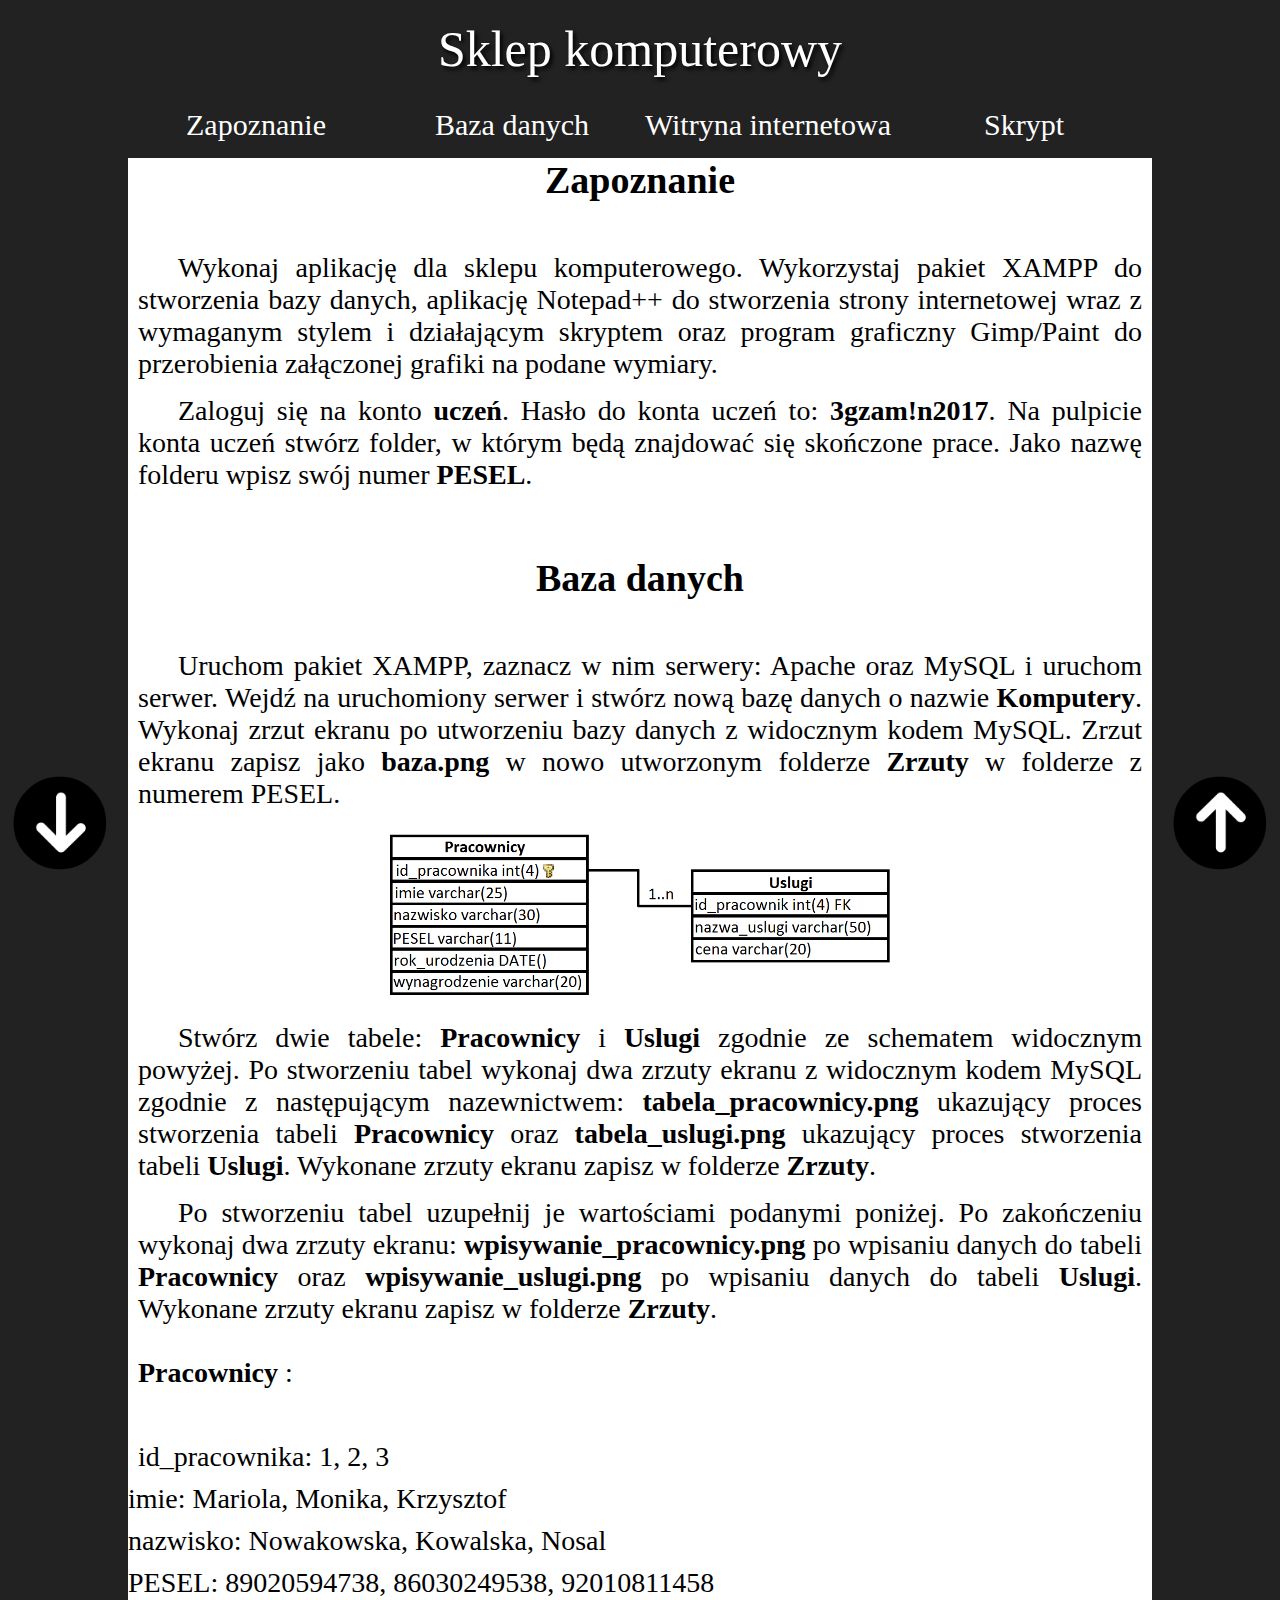
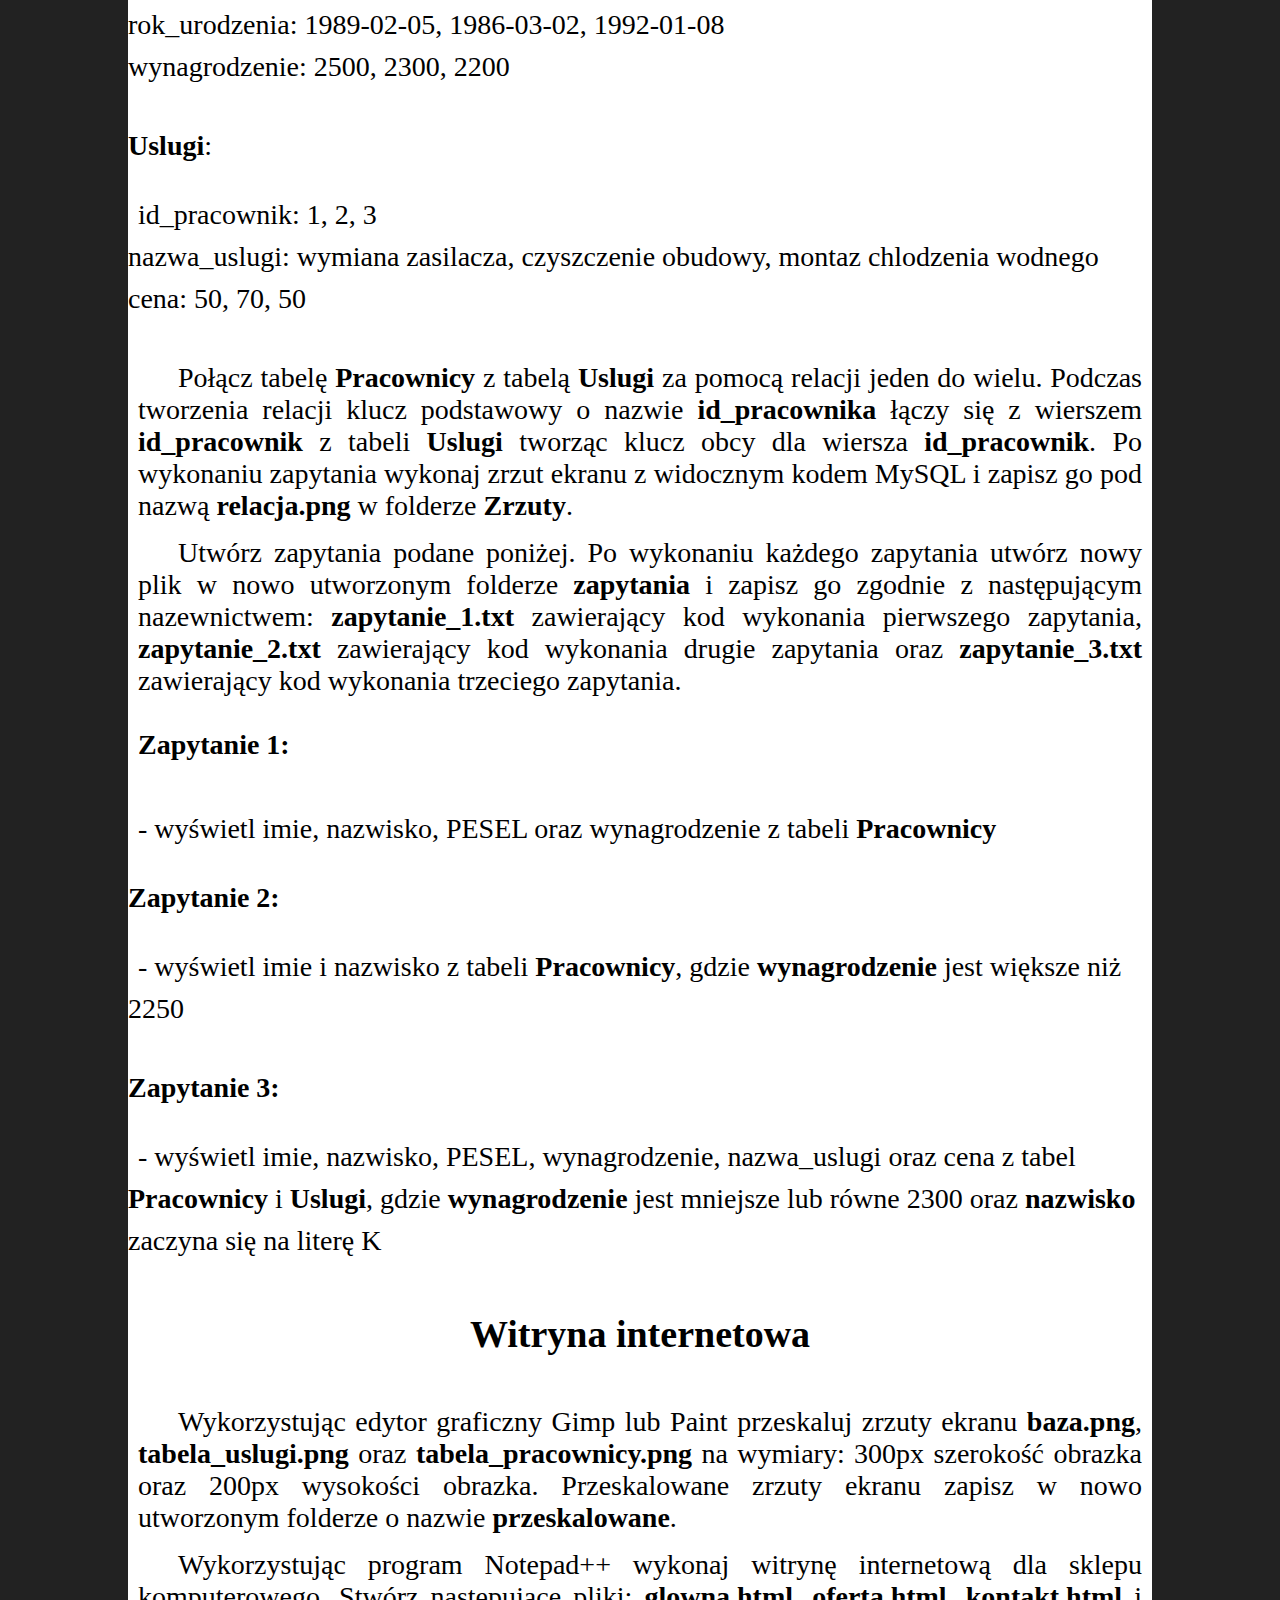
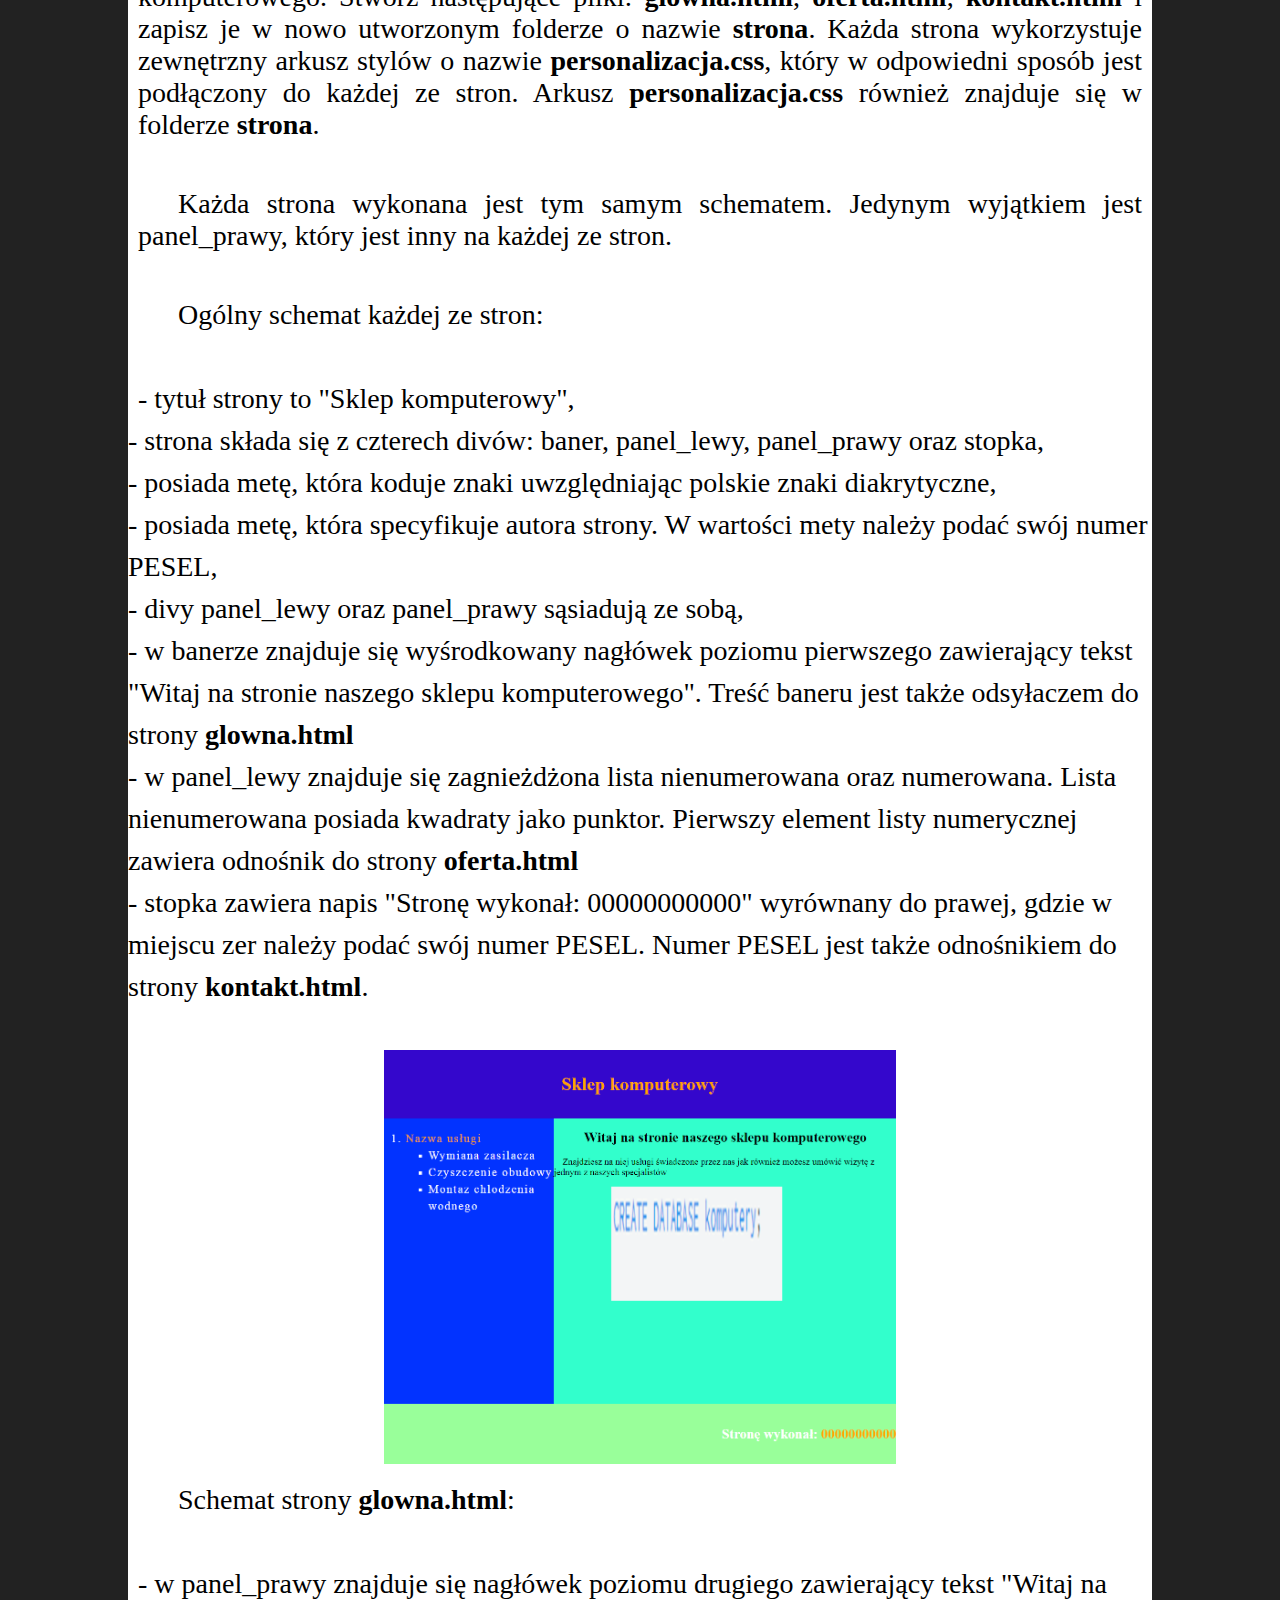
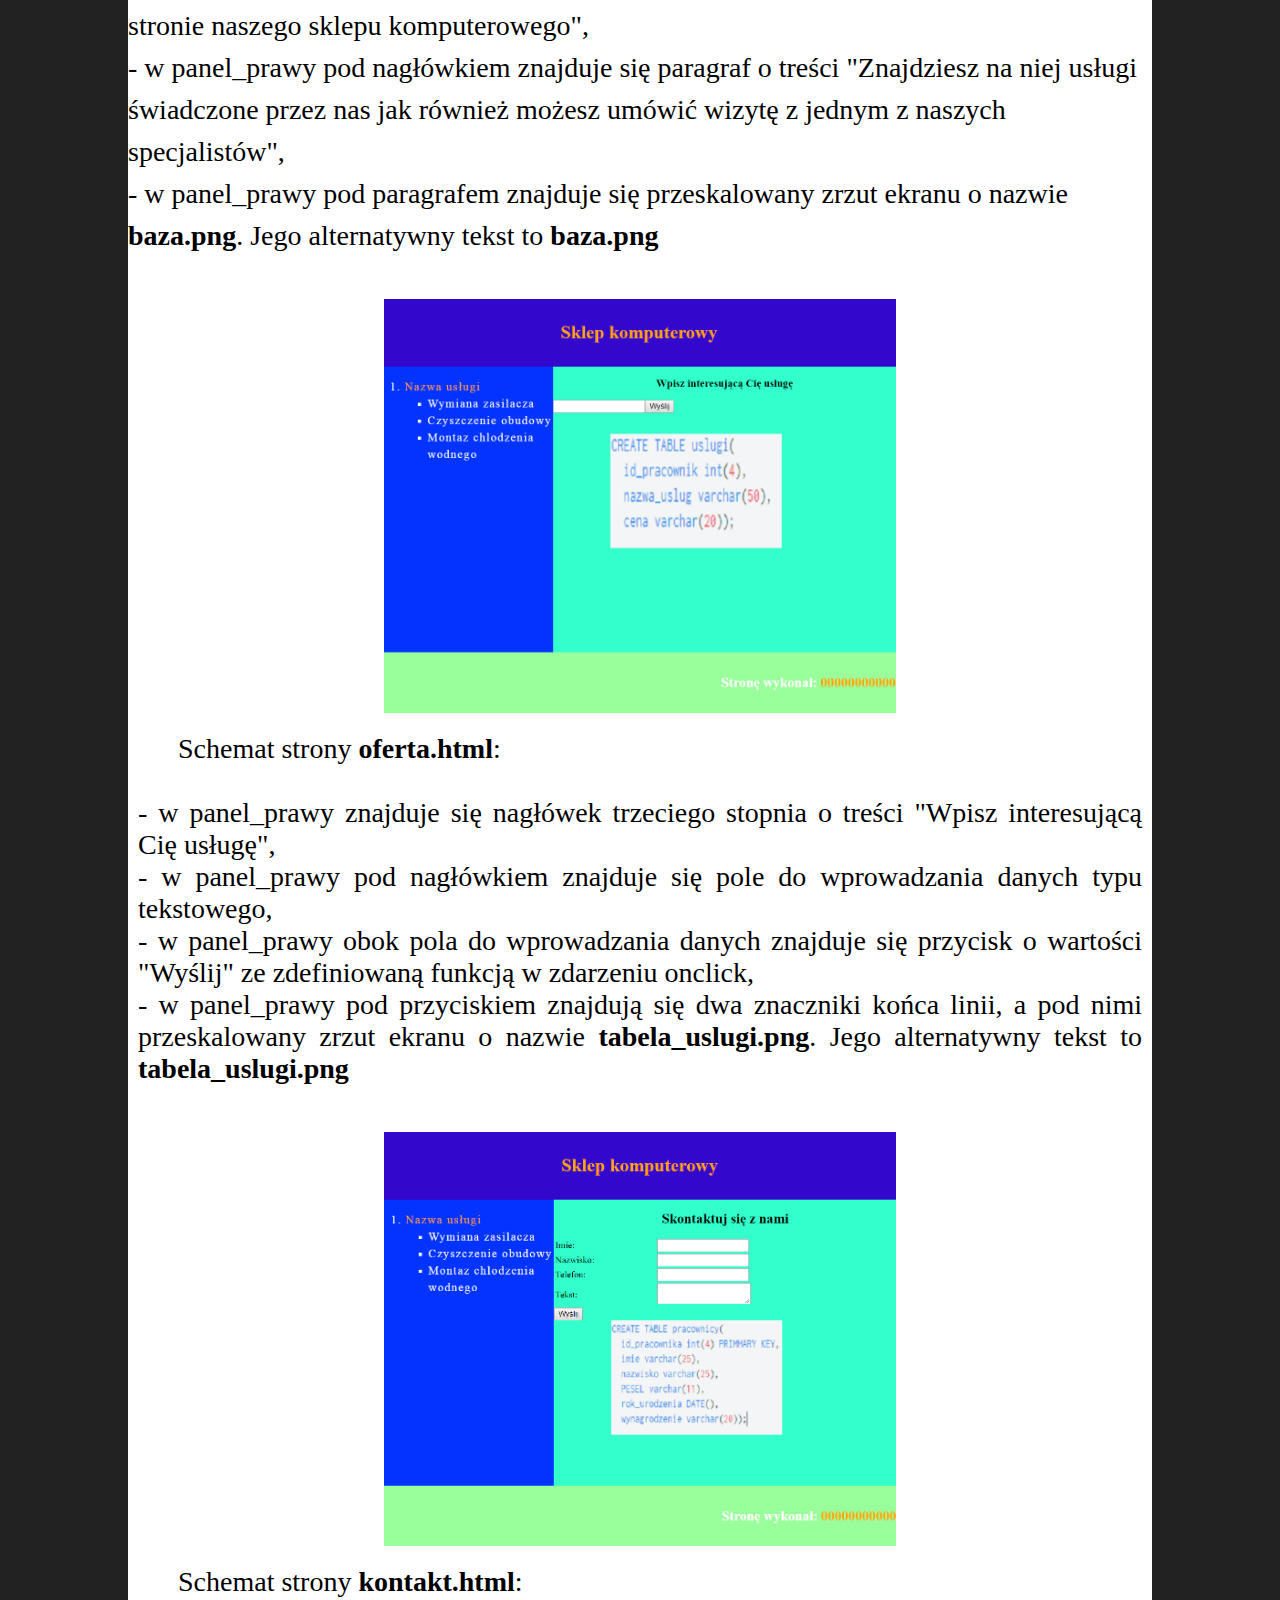
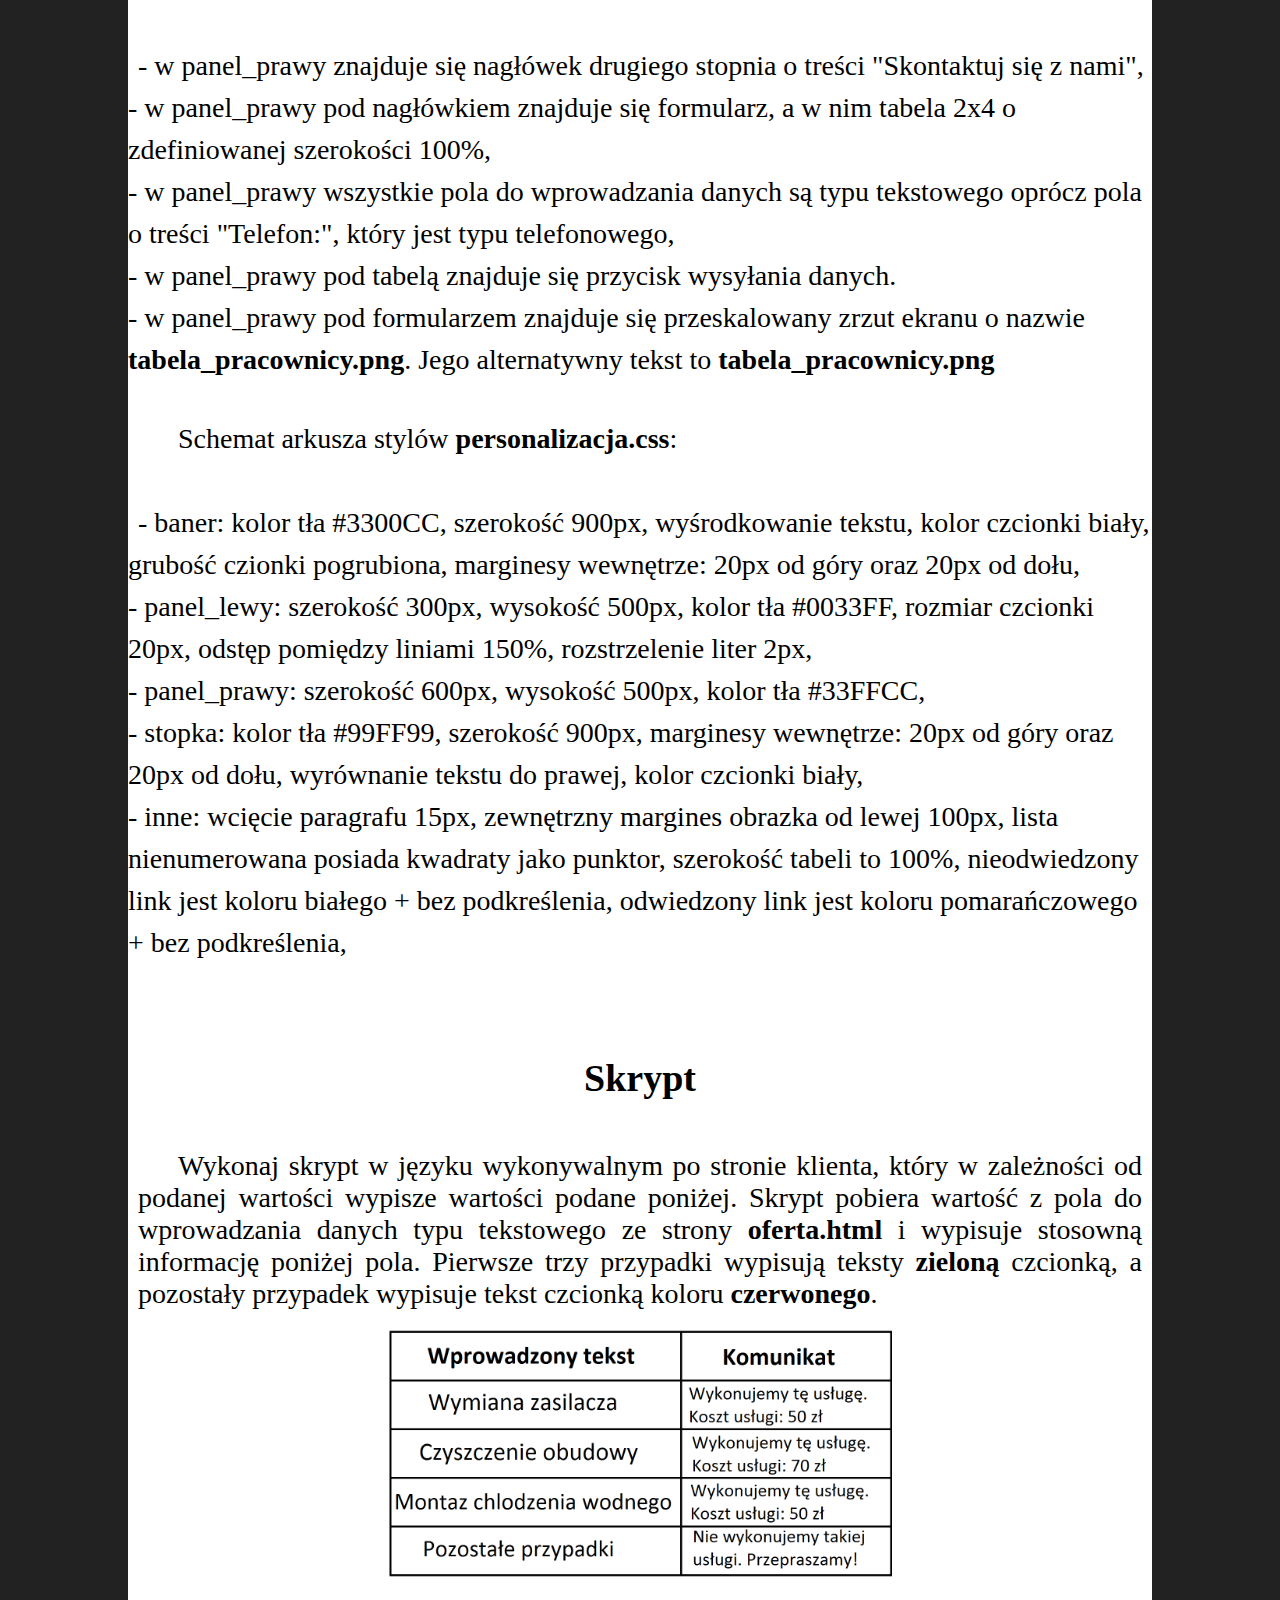
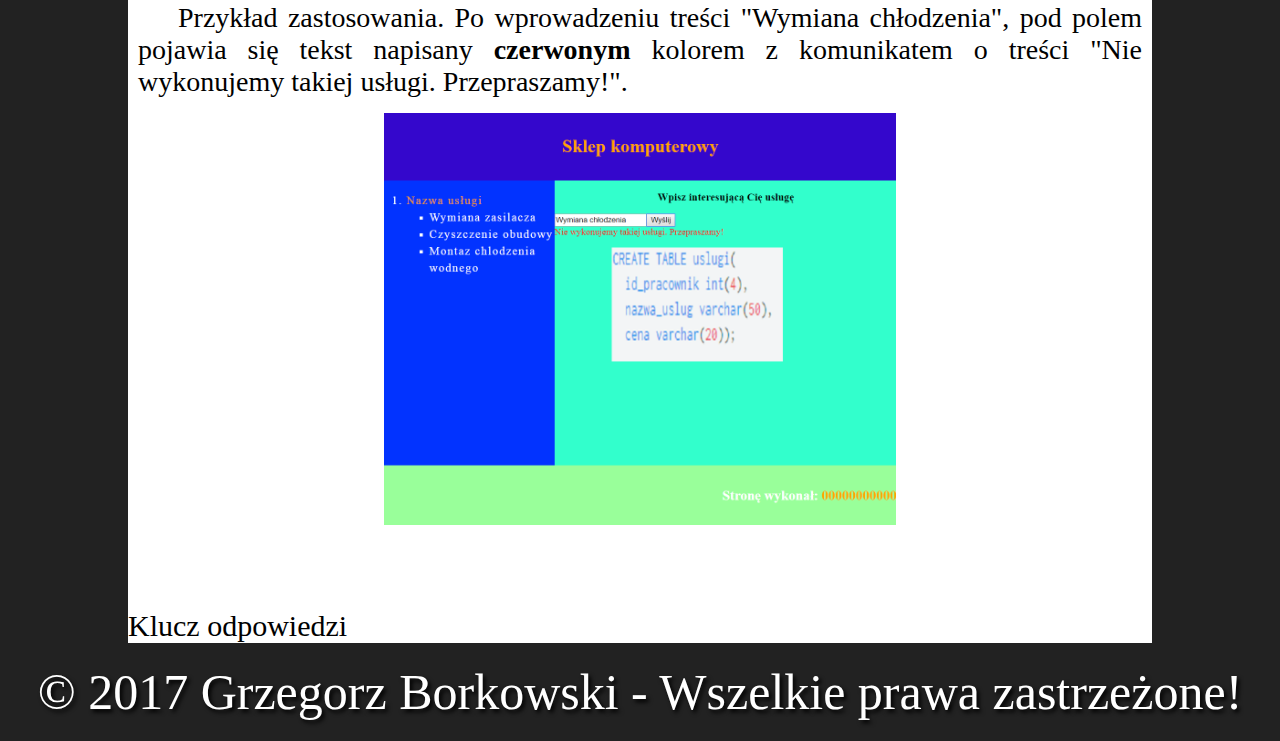
<file: index.html>
﻿<!DOCTYPE HTML>
<html lang="PL">
<head>
	<title>Egzamin kwalifikacyjny e14</title>
	
	<meta charset="UTF-8">
	<meta name="author" content="Grzegorz Borkowski">
	<meta name="description" content="Egzamin kwalifikacyjny e14 stworzony przez Grzegorza Borkowskiego z zakresu html, mysql oraz javascript">
	<meta name="keywords" content="Egzamin, kwalifikacyjny, e14, stworzony, przez, Grzegorza, Grzegorz, Borkowski, Borkowskiego, zakres, zakresu, html, HTML 5, mysql, javascript, oraz, php, xampp, wiai">
	<meta name="viewport" content="width=device-width, initial-scale=1.0">
	
	<link rel="stylesheet" type="text/css" href="style.css">
</head>
<body>
	<div id="baner">
		<span id="gora">
			Sklep komputerowy
		</span>
	</div>
	
	<div id="lewy">
		&ensp;
		<span class="strzalka_dol">
			<a href="#dol"><img src="img/strzalka_dol.png" alt="strzalka_dol" width="100px"></a>
		</span>
	</div>
	
	<div id="glowny">
				<div class="odnosniki"><a class="odnosnik" href="#zapoznanie">Zapoznanie</a></div>
				<div class="odnosniki"><a class="odnosnik" href="#baza_danych">Baza danych</a></div>
				<div class="odnosniki"><a class="odnosnik" href="#witryna_internetowa">Witryna internetowa</a></div>
				<div class="odnosniki"><a class="odnosnik" href="#skrypt">Skrypt</a></div>
				
		<span class="tytul" id="zapoznanie">
			Zapoznanie
		</span>
		
			<span class="akapit">
				Wykonaj aplikację dla sklepu komputerowego. Wykorzystaj pakiet XAMPP do stworzenia bazy danych, aplikację Notepad++ do stworzenia strony internetowej wraz z wymaganym stylem i działającym skryptem oraz program graficzny Gimp/Paint do przerobienia załączonej grafiki na podane wymiary.
			</span>
			
			<span class="akapit">
				Zaloguj się na konto <span class="gruby">uczeń</span>. Hasło do konta uczeń to: <span class="gruby">3gzam!n2017</span>. Na pulpicie konta uczeń stwórz folder, w którym będą znajdować się skończone prace. Jako nazwę folderu wpisz swój numer <span class="gruby">PESEL</span>.
			</span>
			
		<span class="tytul" id="baza_danych">
			Baza danych
		</span>
		
			<span class="akapit">
				Uruchom pakiet XAMPP, zaznacz w nim serwery: Apache oraz MySQL i uruchom serwer. Wejdź na uruchomiony serwer i stwórz nową bazę danych o nazwie <span class="gruby">Komputery</span>. Wykonaj zrzut ekranu po utworzeniu bazy danych z widocznym kodem MySQL. Zrzut ekranu zapisz jako <span class="gruby">baza.png</span> w nowo utworzonym folderze <span class="gruby">Zrzuty</span> w folderze z numerem PESEL.
			</span>
				<img class="obrazek" src="img/relacja_baza.png" ALT="relacja_baza.png">
				
			<span class="akapit">
				Stwórz dwie tabele: <span class="gruby">Pracownicy</span> i <span class="gruby">Uslugi</span> zgodnie ze schematem widocznym powyżej. Po stworzeniu tabel wykonaj dwa zrzuty ekranu z widocznym kodem MySQL zgodnie z następującym nazewnictwem: <span class="gruby">tabela_pracownicy.png</span> ukazujący proces stworzenia tabeli <span class="gruby">Pracownicy</span> oraz <span class="gruby">tabela_uslugi.png</span> ukazujący proces stworzenia tabeli <span class="gruby">Uslugi</span>. Wykonane zrzuty ekranu zapisz w folderze <span class="gruby">Zrzuty</span>.
			</span>
			
			<span class="akapit">
				Po stworzeniu tabel uzupełnij je wartościami podanymi poniżej. Po zakończeniu wykonaj dwa zrzuty ekranu: <span class="gruby">wpisywanie_pracownicy.png</span> po wpisaniu danych do tabeli <span class="gruby">Pracownicy</span> oraz <span class="gruby">wpisywanie_uslugi.png</span> po wpisaniu danych do tabeli <span class="gruby">Uslugi</span>. Wykonane zrzuty ekranu zapisz w folderze <span class="gruby">Zrzuty</span>.<br><br>
					<span class="gruby">Pracownicy</span>
			:</span><br>
			
			<span class="odstep">
					id_pracownika: 1, 2, 3<br>
					imie: Mariola, Monika, Krzysztof<br>
					nazwisko: Nowakowska, Kowalska, Nosal<br>
					PESEL: 89020594738, 86030249538, 92010811458<br>
					rok_urodzenia: 1989-02-05, 1986-03-02, 1992-01-08<br>
					wynagrodzenie: 2500, 2300, 2200<br><br>
			</span>
					<span class="gruby">Uslugi</span>:<br><br>
					
			<span class="odstep">
					id_pracownik: 1, 2, 3<br>
					nazwa_uslugi: wymiana zasilacza, czyszczenie obudowy, montaz chlodzenia wodnego<br>
					cena: 50, 70, 50<br><br>
			</span>
			
			<span class="akapit">
				Połącz tabelę <span class="gruby">Pracownicy</span> z tabelą <span class="gruby">Uslugi</span> za pomocą relacji jeden do wielu. Podczas tworzenia relacji klucz podstawowy o nazwie <span class="gruby">id_pracownika</span> łączy się z wierszem <span class="gruby">id_pracownik</span> z tabeli <span class="gruby">Uslugi</span> tworząc klucz obcy dla wiersza <span class="gruby">id_pracownik</span>. Po wykonaniu zapytania wykonaj zrzut ekranu z widocznym kodem MySQL i zapisz go pod nazwą <span class="gruby">relacja.png</span> w folderze <span class="gruby">Zrzuty</span>.
			</span>
			
			<span class="akapit">
				Utwórz zapytania podane poniżej. Po wykonaniu każdego zapytania utwórz nowy plik w nowo utworzonym folderze <span class="gruby">zapytania</span> i zapisz go zgodnie z następującym nazewnictwem: <span class="gruby">zapytanie_1.txt</span> zawierający kod wykonania pierwszego zapytania, <span class="gruby">zapytanie_2.txt</span> zawierający kod wykonania drugie zapytania oraz <span class="gruby">zapytanie_3.txt</span> zawierający kod wykonania trzeciego zapytania.<br><br>
				<span class="gruby">Zapytanie 1:</span>
			</span><br>
			
			<span class="odstep">
				- wyświetl imie, nazwisko, PESEL oraz wynagrodzenie z tabeli <span class="gruby">Pracownicy</span>
			</span><br><br>
				<span class="gruby">Zapytanie 2:</span><br><br>
				
			<span class="odstep">
				- wyświetl imie i nazwisko z tabeli <span class="gruby">Pracownicy</span>, gdzie <span class="gruby">wynagrodzenie</span> jest większe niż 2250 <br><br>
			</span>
				<span class="gruby">Zapytanie 3:</span><br><br>
				
			<span class="odstep">
				- wyświetl imie, nazwisko, PESEL, wynagrodzenie, nazwa_uslugi oraz cena z tabel <span class="gruby">Pracownicy</span> i <span class="gruby">Uslugi</span>, gdzie <span class="gruby">wynagrodzenie</span> jest mniejsze lub równe 2300 oraz <span class="gruby">nazwisko</span> zaczyna się na literę K
			</span>
			
		<span class="tytul" id="witryna_internetowa">
			Witryna internetowa
			
		</span>
		
			<span class="akapit">
				Wykorzystując edytor graficzny Gimp lub Paint przeskaluj zrzuty ekranu <span class="gruby">baza.png</span>, <span class="gruby">tabela_uslugi.png</span> oraz <span class="gruby">tabela_pracownicy.png</span> na wymiary: 300px szerokość obrazka oraz 200px wysokości obrazka. Przeskalowane zrzuty ekranu zapisz w nowo utworzonym folderze o nazwie <span class="gruby">przeskalowane</span>.
			</span>
			
			<span class="akapit">
				Wykorzystując program Notepad++ wykonaj witrynę internetową dla sklepu komputerowego. Stwórz następujące pliki: <span class="gruby">glowna.html</span>, <span class="gruby">oferta.html</span>, <span class="gruby">kontakt.html</span> i zapisz je w nowo utworzonym folderze o nazwie <span class="gruby">strona</span>. Każda strona wykorzystuje zewnętrzny arkusz stylów o nazwie <span class="gruby">personalizacja.css</span>, który w odpowiedni sposób jest podłączony do każdej ze stron. Arkusz <span class="gruby">personalizacja.css</span> również znajduje się w folderze <span class="gruby">strona</span>.<br><br>
			</span>
			
			<span class="akapit">
				Każda strona wykonana jest tym samym schematem. Jedynym wyjątkiem jest panel_prawy, który jest inny na każdej ze stron.<br><br>
			</span>
			
			<span class="akapit">
				Ogólny schemat każdej ze stron:<br><br>
			</span>
			
			<span class="odstep">
				- tytuł strony to "Sklep komputerowy",<br>
				- strona składa się z czterech divów: baner, panel_lewy, panel_prawy oraz stopka,<br>
				- posiada metę, która koduje znaki uwzględniając polskie znaki diakrytyczne,<br>
				- posiada metę, która specyfikuje autora strony. W wartości mety należy podać swój numer PESEL,<br>
				- divy panel_lewy oraz panel_prawy sąsiadują ze sobą,<br>
				- w banerze znajduje się wyśrodkowany nagłówek poziomu pierwszego zawierający tekst "Witaj na stronie naszego sklepu komputerowego". Treść baneru jest także odsyłaczem do strony <span class="gruby">glowna.html</span><br>
				- w panel_lewy znajduje się zagnieżdżona lista nienumerowana oraz numerowana. Lista nienumerowana posiada kwadraty jako punktor. Pierwszy element listy numerycznej zawiera odnośnik do strony <span class="gruby">oferta.html</span><br>
				- stopka zawiera napis "Stronę wykonał: 00000000000" wyrównany do prawej, gdzie w miejscu zer należy podać swój numer PESEL. Numer PESEL jest także odnośnikiem do strony <span class="gruby">kontakt.html</span>.<br><br>
			</span>
			
			<img class="obrazek" src="img/glowna.png" alt="glowna.png">
			
			<span class="akapit">
				Schemat strony <span class="gruby">glowna.html</span>:<br><br>
			</span>
			
			<span class="odstep">
				- w panel_prawy znajduje się nagłówek poziomu drugiego zawierający tekst "Witaj na stronie naszego sklepu komputerowego",<br>
				- w panel_prawy pod nagłówkiem znajduje się paragraf o treści "Znajdziesz na niej usługi świadczone przez nas jak również możesz umówić wizytę z jednym z naszych specjalistów",<br>
				- w panel_prawy pod paragrafem znajduje się przeskalowany zrzut ekranu o nazwie <span class="gruby">baza.png</span>. Jego alternatywny tekst to <span class="gruby">baza.png</span><br><br>
			</span>
			<img class="obrazek" src="img/oferta.png" alt="oferta.png">
			
			<span class="akapit">
				Schemat strony <span class="gruby">oferta.html</span>:<br><br>
				- w panel_prawy znajduje się nagłówek trzeciego stopnia o treści "Wpisz interesującą Cię usługę",<br>
				- w panel_prawy pod nagłówkiem znajduje się pole do wprowadzania danych typu tekstowego,<br>
				- w panel_prawy obok pola do wprowadzania danych znajduje się przycisk o wartości "Wyślij" ze zdefiniowaną funkcją w zdarzeniu onclick,<br>
				- w panel_prawy pod przyciskiem znajdują się dwa znaczniki końca linii, a pod nimi przeskalowany zrzut ekranu o nazwie <span class="gruby">tabela_uslugi.png</span>. Jego alternatywny tekst to <span class="gruby">tabela_uslugi.png</span><br><br>
			</span>
			<img class="obrazek" src="img/kontakt.png" alt="kontakt.png">
			
			<span class="akapit">
				Schemat strony <span class="gruby">kontakt.html</span>:<br><br>
			</span>
			
			<span class="odstep">
				- w panel_prawy znajduje się nagłówek drugiego stopnia o treści "Skontaktuj się z nami",<br>
				- w panel_prawy pod nagłówkiem znajduje się formularz, a w nim tabela 2x4 o zdefiniowanej szerokości 100%,<br>
				- w panel_prawy wszystkie pola do wprowadzania danych są typu tekstowego oprócz pola o treści "Telefon:", który jest typu telefonowego,<br>
				- w panel_prawy pod tabelą znajduje się przycisk wysyłania danych. <br>
				- w panel_prawy pod formularzem znajduje się przeskalowany zrzut ekranu o nazwie <span class="gruby">tabela_pracownicy.png</span>. Jego alternatywny tekst to <span class="gruby">tabela_pracownicy.png</span><br><br>
			</span>
			
			<span class="akapit">
				Schemat arkusza stylów <span class="gruby">personalizacja.css</span>:<br><br>
			</span>
			
			<span class="odstep">
				- baner: kolor tła #3300CC, szerokość 900px, wyśrodkowanie tekstu, kolor czcionki biały, grubość czionki pogrubiona, marginesy wewnętrze: 20px od góry oraz 20px od dołu,<br>
				- panel_lewy: szerokość 300px, wysokość 500px, kolor tła #0033FF, rozmiar czcionki 20px, odstęp pomiędzy liniami 150%, rozstrzelenie liter 2px,<br>
				- panel_prawy: szerokość 600px, wysokość 500px, kolor tła #33FFCC,<br>
				- stopka: kolor tła #99FF99, szerokość 900px, marginesy wewnętrze: 20px od góry oraz 20px od dołu, wyrównanie tekstu do prawej, kolor czcionki biały,<br>
				- inne: wcięcie paragrafu 15px, zewnętrzny margines obrazka od lewej 100px, lista nienumerowana posiada kwadraty jako punktor, szerokość tabeli to 100%, nieodwiedzony link jest koloru białego + bez podkreślenia, odwiedzony link jest koloru pomarańczowego + bez podkreślenia,<br><br>
			</span>
			
		<span class="tytul" id="skrypt">
			Skrypt
			
		</span>
		
		<span class="akapit">
			Wykonaj skrypt w języku wykonywalnym po stronie klienta, który w zależności od podanej wartości wypisze wartości podane poniżej. Skrypt pobiera wartość z pola do wprowadzania danych typu tekstowego ze strony <span class="gruby">oferta.html</span> i wypisuje stosowną informację poniżej pola. Pierwsze trzy przypadki wypisują teksty <span class="gruby">zieloną</span> czcionką, a pozostały przypadek wypisuje tekst czcionką koloru <span class="gruby">czerwonego</span>.
		</span>
			<img class="obrazek" src="img/komunikat.png" alt="komunikat.png">
			
		<span class="akapit">
			Przykład zastosowania. Po wprowadzeniu treści "Wymiana chłodzenia", pod polem pojawia się tekst napisany <span class="gruby">czerwonym</span> kolorem z komunikatem o treści "Nie wykonujemy takiej usługi. Przepraszamy!".
		</span>
			<img class="obrazek" src="img/blad.png" alt="blad.png">
			<br><br>
			<a class="klucz" href="strona/glowna.html">Klucz odpowiedzi</a>
	</div>
	
	<div id="prawy">
		<span class="strzalka">
			<a href="#gora"><img src="img/strzalka.png" alt="strzalka" width="100px"></a>
		</span>
	</div>
	
	<div class="czyscik"></div>
	
	<div id="stopka">
		&copy; <span id="dol">2017 Grzegorz Borkowski - Wszelkie prawa zastrzeżone!</span>
	</div>
</body>
</html>
</file>
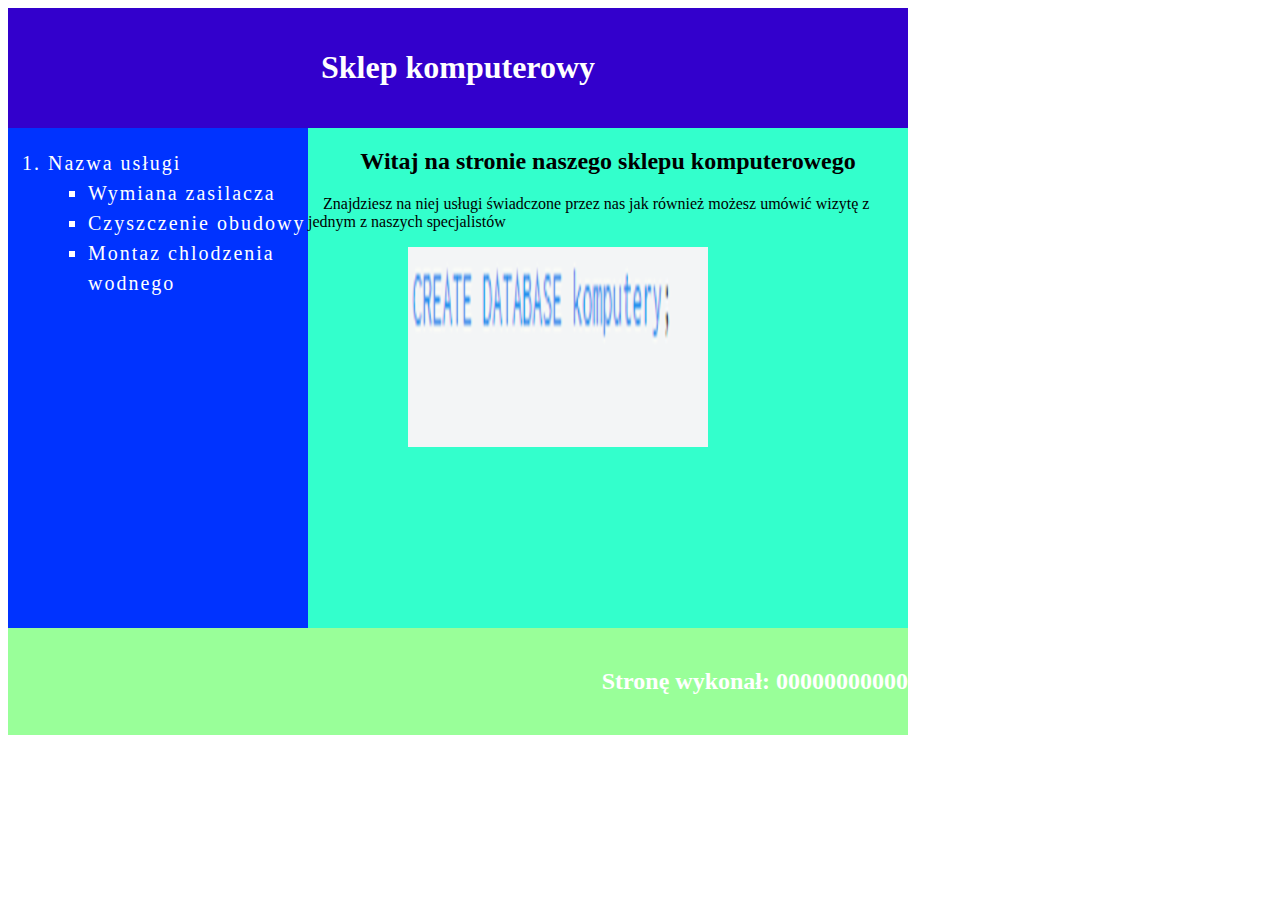
<file: strona/glowna.html>
<!DOCTYPE HTML>
<html lang="PL">
<head>
	<title>Sklep komputerowy</title>
	
	<meta charset="UTF-8">
	<meta name="author" content="PESEL">
	
	<link rel="stylesheet" type="text/css" href="personalizacja.css">
</head>
<body>
	<div id="baner">
		<a href="glowna.html">
			<h1>
				Sklep komputerowy
			</h1>
		</a>
	</div>
	<div id="panel_lewy">
		<ol>
			<li>
			<a href="oferta.html">
				Nazwa usługi
			</a>
				<ul>
					<li>Wymiana zasilacza</li>
					<li>Czyszczenie obudowy</li>
					<li>Montaz chlodzenia wodnego</li>
				</ul>
			</li>
		</ol>
	</div>
	<div id="panel_prawy">
		<h2 class="srodek">
			Witaj na stronie naszego sklepu komputerowego
		</h2>
		<p>
			Znajdziesz na niej usługi świadczone przez nas jak również możesz umówić wizytę z jednym z naszych specjalistów
		</p>
		<img src="../przeskalowane/baza.png" alt="baza.png">
	</div>
	<div id="stopka">
		<h2>
			Stronę wykonał: 
			<a href="kontakt.html">
				00000000000
			</a>
		</h2>
	</div>
</body>
</html>
</file>
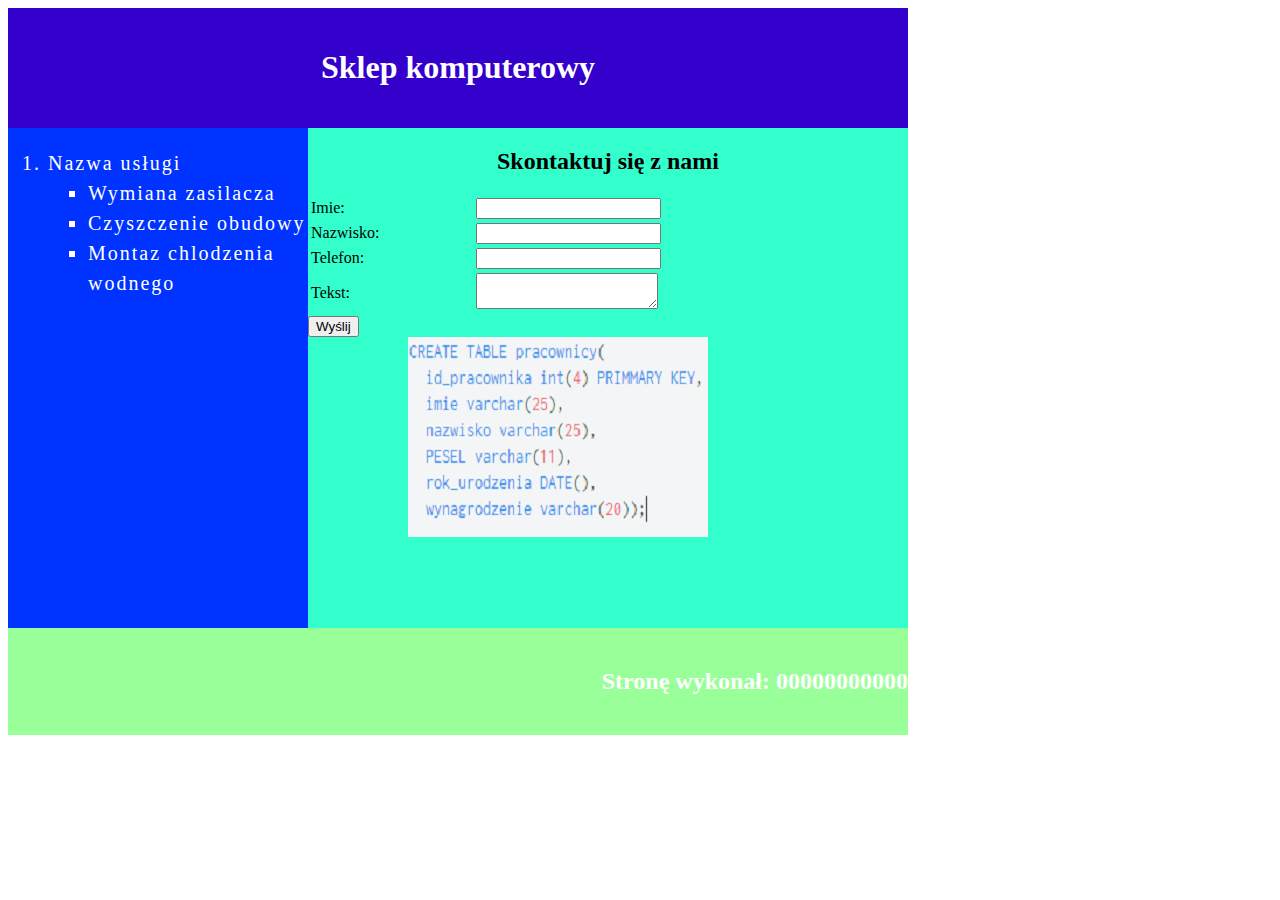
<file: strona/kontakt.html>
<!DOCTYPE HTML>
<html lang="PL">
<head>
	<title>Sklep komputerowy</title>
	
	<meta charset="UTF-8">
	<meta name="author" content="PESEL">
	
	<link rel="stylesheet" type="text/css" href="personalizacja.css">
</head>
<body>
	<div id="baner">
		<a href="glowna.html">
			<h1>
				Sklep komputerowy
			</h1>
		</a>
	</div>
	<div id="panel_lewy">
		<ol>
			<li>
				<a href="oferta.html">
					Nazwa usługi
				</a>
				<ul>
					<li>Wymiana zasilacza</li>
					<li>Czyszczenie obudowy</li>
					<li>Montaz chlodzenia wodnego</li>
				</ul>
			</li>
		</ol>
	</div>
	<div id="panel_prawy">
		<h2 class="srodek">
			Skontaktuj się z nami
		</h2>
			<form action="#">
				<table>
					<tr>
						<td>Imie:</td>
						<td><input type="text"></td>
					</tr>
					<tr>
						<td>Nazwisko:</td>
						<td><input type="text"></td>
					</tr>
					<tr>
						<td>Telefon:</td>
						<td><input type="tel" maxlength="9"></td>
					</tr>
					<tr>
						<td>Tekst:</td>
						<td><textarea></textarea></td>
					</tr>
				</table>
					<input type="submit" value="Wyślij">
			</form>
		<img src="../przeskalowane/tabela_pracownicy.png" alt="tabela_pracownicy.png">
	</div>
	<div id="stopka">
		<h2>
			Stronę wykonał: 
			<a href="kontakt.html">
				00000000000
			</a>
		</h2>
	</div>
</body>
</html>
</file>
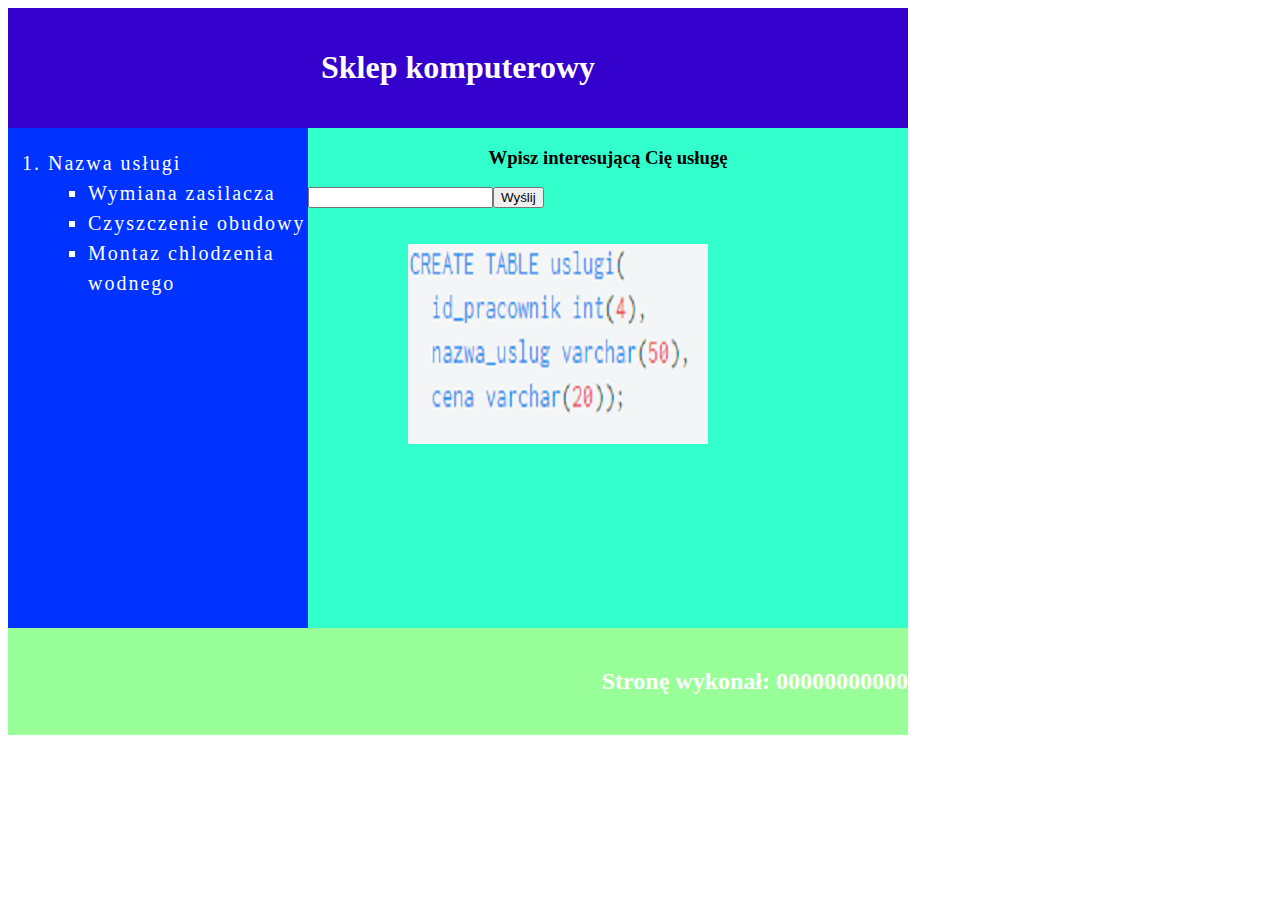
<file: strona/oferta.html>
<!DOCTYPE HTML>
<html lang="PL">
<head>
	<title>Sklep komputerowy</title>
	<meta charset="UTF-8">
	<meta name="author" content="PESEL">
	
	<link rel="stylesheet" type="text/css" href="personalizacja.css">
	
	<script type="text/javascript">
		function sprawdzenie(){
			var usluga = document.getElementById("usluga").value;
		
			if(usluga=='Wymiana zasilacza'){
				document.getElementById("wynik").innerHTML = '<font color="green">Wykonujemy tę usługę. Koszt usługi: 50 zł</font>'
			}
			else if(usluga=='Czyszczenie obudowy'){
				document.getElementById("wynik").innerHTML = '<font color="green">Wykonujemy tę usługę. Koszt usługi: 70 zł</font>'
			}
			else if(usluga=='Montaz chlodzenia wodnego'){
				document.getElementById("wynik").innerHTML = '<font color="green">Wykonujemy tę usługę. Koszt usługi: 50 zł</font>'
			}
			else{
				document.getElementById("wynik").innerHTML = '<font color="red">Nie wykonujemy takiej usługi. Przepraszamy!</font>'
			}
		}
	</script>
</head>
<body>
	<div id="baner">
		<a href="glowna.html">
			<h1>
				Sklep komputerowy
			</h1>
		</a>
	</div>
	<div id="panel_lewy">
		<ol>
			<li>
				<a href="oferta.html">
					Nazwa usługi
				</a>
				<ul>
					<li>Wymiana zasilacza</li>
					<li>Czyszczenie obudowy</li>
					<li>Montaz chlodzenia wodnego</li>
				</ul>
			</li>
		</ol>
	</div>
	<div id="panel_prawy">
		<h3>
			Wpisz interesującą Cię usługę
		</h3>
		<input type="text" id="usluga"><input type="button" onclick="sprawdzenie();" value="Wyślij"><br>
		<span id="wynik"></span>
		<br><br>
		<img src="../przeskalowane/tabela_uslugi.png" alt="tabela_uslugi.png">
	</div>
	<div id="stopka">
		<h2>
			Stronę wykonał: 
			<a href="kontakt.html">
				00000000000
			</a>
		</h2>
	</div>
</body>
</html>
</file>
<file: style.css>
body{
	background-color: #222222;
	color: #FFFFFF;
	font-size: 28px;
	margin: 0px;
	padding: 0px;
}

#baner{
	width: 100%;
	height: auto;
	padding-top: 20px;
	padding-bottom: 20px;
	font-size: 50px;
	text-align: center;
	text-shadow: 2.5px 2.5px 4px #000000;
}

#lewy{
	width: 10%;
	height: 100%;
	float: left;
}

#glowny{
	float: left;
	width: 80%;
	height: auto;
	margin-left: auto;
	margin-right: auto;
	background-color: #FFFFFF;
	color: #000000;
}

#prawy{
	float: left;
	width: 10px;
}

.czyscik{
	clear: both;
}

#stopka{
	width: 100%;
	height: auto;
	padding-top: 20px;
	padding-bottom: 20px;
	font-size: 50px;
	text-align: center;
	text-shadow: 2.5px 2.5px 4px #000000;
}

.strzalka{
	position: fixed;
	right: 10px;
	bottom: 20px;
}

.strzalka_dol{
	position: fixed;
	left: 10px;
	bottom: 20px;
}

.tytul{
	width: auto;
	height: auto;
	display: block;
	text-align: center;
	font-weight: 700;
	font-size: 38px;
	padding-top: 50px;
	padding-bottom: 50px;
}

.akapit{
	width: auto;
	height: auto;
	display: block;
	text-indent: 40px;
	text-align: justify;
	margin-right: 10px;
	margin-left: 10px;
	padding-bottom: 15px;
}

.odstep{
	line-height: 150%;
	margin-right: 10px;
	margin-left: 10px;
}

.gruby{
	font-weight: 700;
}

.obrazek{
	display: block;
	width: 50%;
	height: auto;
	margin-left: auto;
	margin-right: auto;
	padding-bottom: 20px;
}

.odnosniki{
	background-color: #222222;
	color: #FFFFFF;
	width: 25%;
	float: left;
	height: 60px;
	text-align: center;
	font-size: 30px;
	position: sticky;
	top: 0px;
}

.odnosnik{
	display: block;
	width: 100%;
	height: 50px;
	color: #FFFFFF;
	background-color: transparent;
	text-align: center;
	margin-top: 10px;
}

.odnosnik:hover{
	background-color: #FFFFFF;
	color: #222222;
	text-decoration: none;
}

.odnosnik:visited{
	background-color: #222222;
	color: #FFFFFF;
	text-decoration: none;
}

.odnosnik:link{
	background-color: #222222;
	color: #FFFFFF;
	text-decoration: none;
}

.klucz:link{
	color: #000000;
	text-decoration: none;
}

.klucz:visited{
	color: #000000;
	text-decoration: none;
}

.klucz:hover{
	color: #000000;
	text-decoration: underline;
}

a{
	font-size: 30px;
}
</file>
<file: strona/personalizacja.css>
#baner{
	background-color: #3300CC;
	width: 900px;
	text-align: center;
	color: white;
	font-weight: 700;
	padding-top: 20px;
	padding-bottom: 20px;
}

#panel_lewy{
	width: 300px;
	height: 500px;
	background-color: #0033FF;
	float: left;
	color: white;
	font-size: 20px;
	line-height: 150%;
	letter-spacing: 2px;
}

#panel_prawy{
	background-color: #33FFCC;
	color: initial;
	width: 600px;
	height: 500px;
	float: left;
}

#stopka{
	background-color: #99FF99;
	width: 900px;
	clear: both;
	padding-top: 20px;
	padding-bottom: 20px;
	text-align: right;
	color: white;
}

ul{
	list-style-type: square;
}

p{
	text-indent: 15px;
}
img{
	margin-left: 100px;
}

.srodek{
	text-align: center;
}

h3{
	text-align: center;
}

a:link{
	text-decoration: none;
	color: white;
	background-color: transparent;
}

a:visited{
	text-decoration: none;
	color: orange;
	background-color: transparent;
}

table{
	width: 100%;
}
</file>
